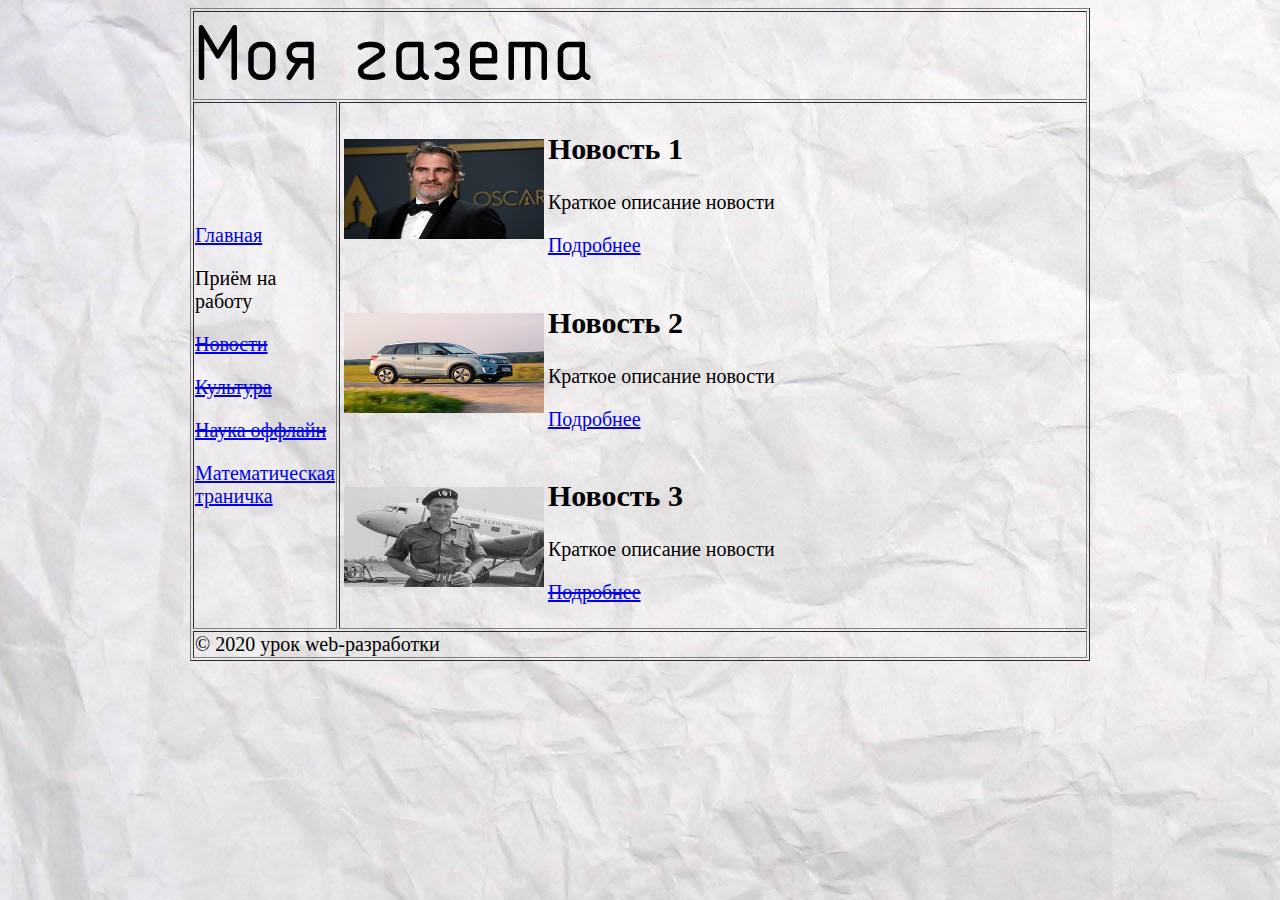
<file: index.html>
<!doctype html>
<html>
<head>
    <title>Газета - главная страница1</title>
    <link rel="stylesheet" href="style.css" type="text/css">
</head>
<body>
<table width="900px" border="1px">
    <tr>
        <td colspan="2">
            <a href="index.html"><img src="img/logo.png"></a>
        </td>
    </tr>
    <tr>
        <td width="10%">
            <p><a href="work.html">Главная</a></p>Приём на работу</a></p>
            <p><a href="news.html"><strike>Новости</strike></a></p>
            <p><a href="culture.html"><strike>Культура</strike></a></p>
            <p><a href="science.html"><strike>Наука оффлайн</strike></a></p>
            <p><a href="math2.html">Математическая траничка</a></p>
        </td>

        <td width="90%">
            <table>
                <tr>
                    <td width="10%">
                        <img width="200px" height="100px" src="img/news1.jpg">
                    </td>
                    <td width="90%">
                        <h2>Новость 1</h2>
                        <p>Краткое описание новости</p>
                        <p><a href="item.html">Подробнее</a></p>
                    </td>
                </tr>
                <tr>
                    <td width="10%">
                        <img width="200px" height="100px" src="img/news2.jpg">
                    </td>
                    <td width="90%">
                        <h2>Новость 2</h2>
                        <p>Краткое описание новости</p>
                        <p><a href="item2.html">Подробнее</a></p>
                    </td>
                </tr>
                <tr>
                    <td width="10%">
                        <img width="200px" height="100px" src="img/news3.jpg">
                    </td>
                    <td width="90%">
                        <h2>Новость 3</h2>
                        <p>Краткое описание новости</p>
                        <p><a href="#"><strike>Подробнее</strike></a></p>
                    </td>
                </tr>
            </table>
        </td>
    </tr>
    <tr>
        <td colspan="2">
            &copy; 2020 урок web-разработки
        </td>
    </tr>
</table>
</body>
</html>
</file>
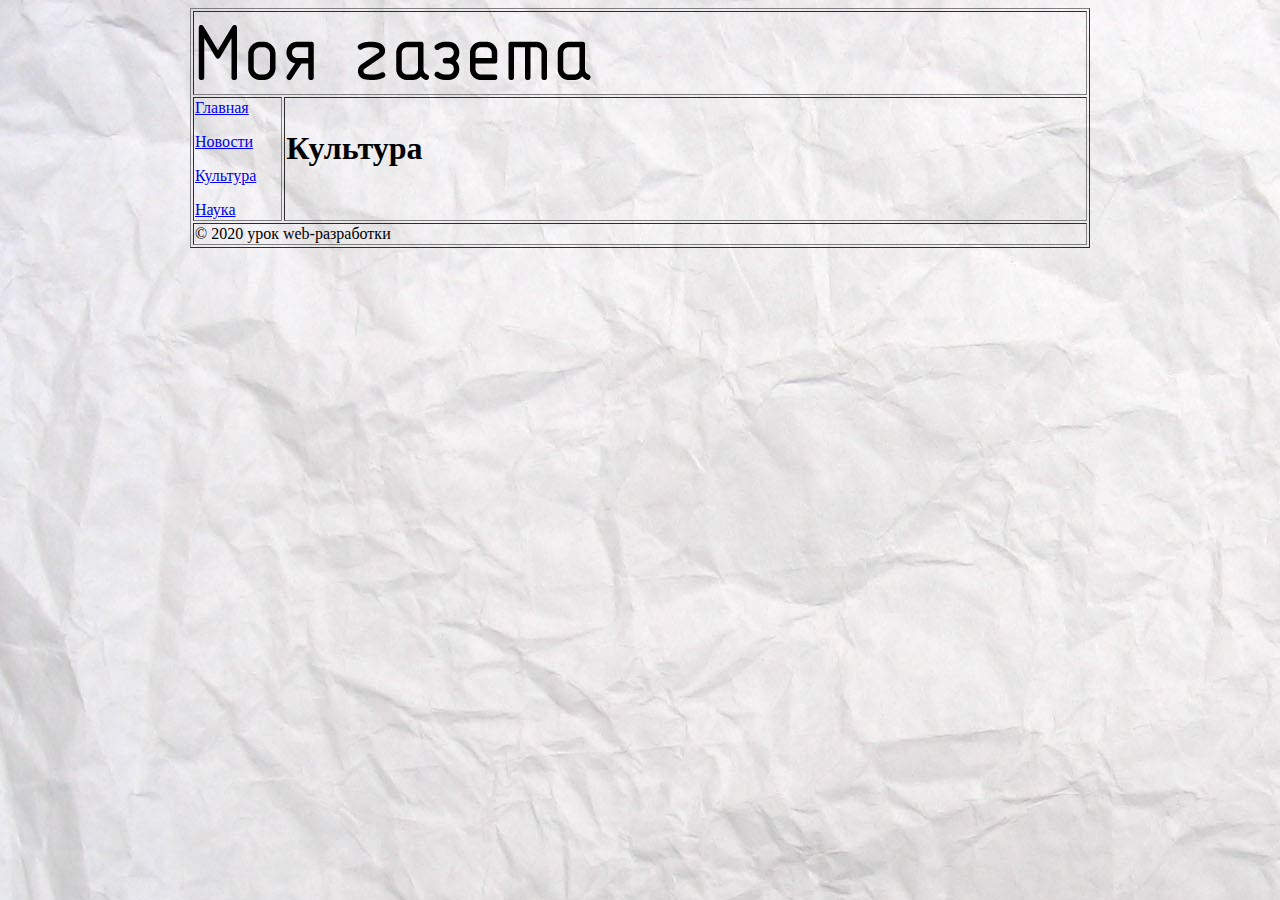
<file: culture.html>
<html>
<head>
    <title>Газета - главная страница</title>
    <link rel="stylesheet" href="style.css" type="text/css">
</head>
<body>
<table width="900px" border="1px">
    <tr>
        <td colspan="2">
            <a href="index.html"><img src="img/logo.png"></a>
        </td>
    </tr>
    <tr>
        <td width="10%">
            <p><a href="index.html">Главная</a></p>
            <p><a href="news.html">Новости</a></p>
            <p><a href="culture.html">Культура</a></p>
            <p><a href="science.html">Наука</a></p>
        </td>
        <td width="90%">
            <h1>Культура</h1>
        </td>
    </tr>
    <tr>
        <td colspan="2">
            &copy; 2020 урок web-разработки
        </td>
    </tr>
</table>
</body>
</html>
</file>
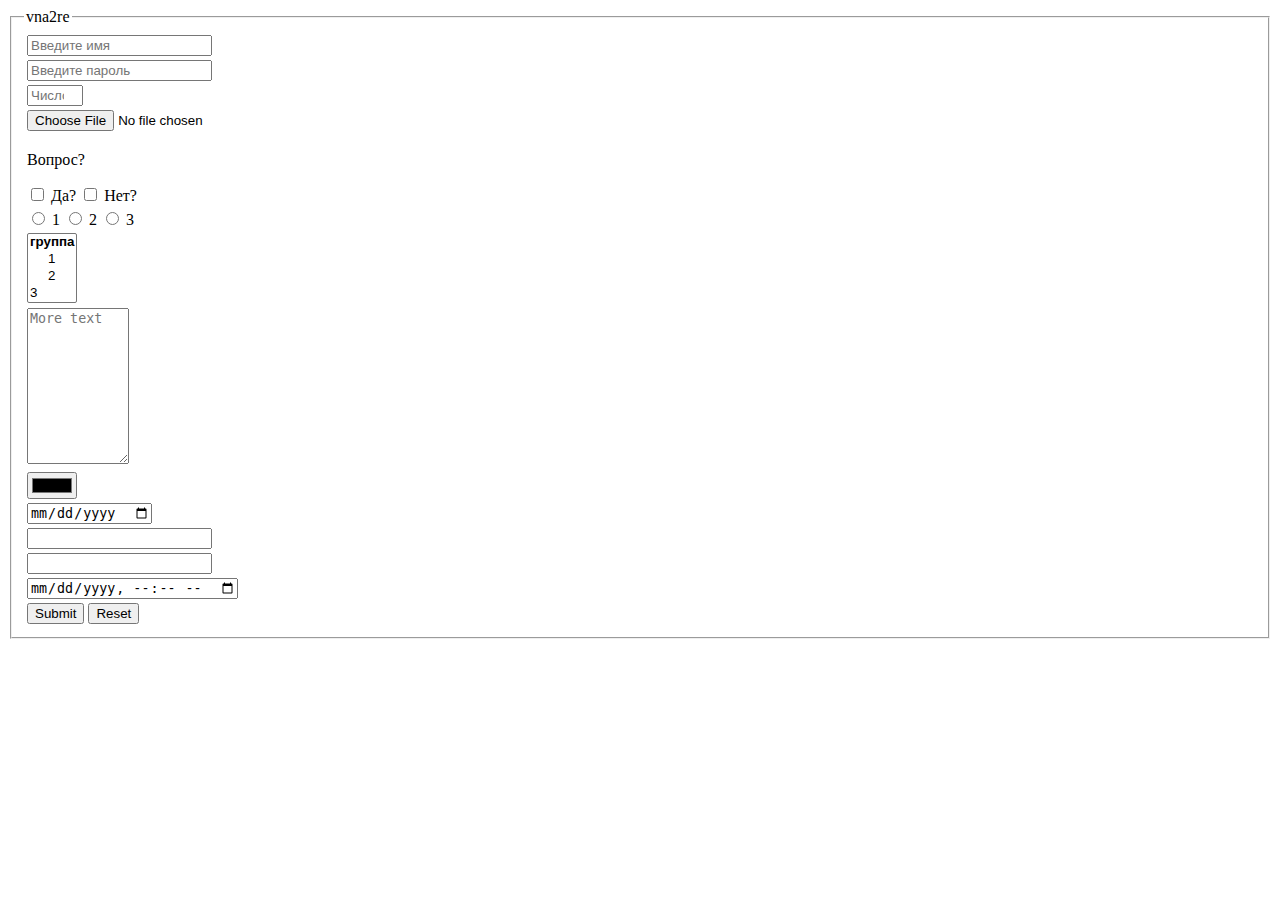
<file: form.html>
<!doctype html>
<html lang="ru">
<head>
    <meta charset="UTF-8">
    <title>Document</title>
</head>
<body>
<form method="post" action="https://proxy.kp87.ru/send-form.php">
    <fieldset>
        <legend>vna2re</legend>
        <table>
            <tr>
                <td>
                    <input required type="text" name="name" placeholder="Введите имя">
                </td>
            </tr>
            <tr>
                <td>
                    <input required type="password" name="pass" placeholder="Введите пароль">
                </td>
            </tr>
            <tr>
                <td>
                    <input required min="10" max="20" type="number" name="num" placeholder="Число">
                </td>
            </tr>
            <tr>
                <td>
                    <input min="10" max="20" type="file" name="file" accept="image/jpeg">
                </td>
            </tr>
            <tr>
                <td>
                    <p>Вопрос?</p>
                    <label>
                        <input type="checkbox" name="+" value="da"> Да?
                    </label>
                    <input id="no" type="checkbox" name="-" value="net">
                    <label for="no">Нет?</label>
                </td>
            </tr>
            <tr>
                <td>
                    <input type="radio" name="rad" value="1"> 1
                    <input type="radio" name="rad" value="2"> 2
                    <input type="radio" name="rad" value="3"> 3
                </td>
            </tr>
            <tr>
                <td>
                    <select name="select[]" multiple>
                        <optgroup label="группа">
                            <option value="1">1</option>
                            <option value="2">2</option>
                        </optgroup>
                        <option value="3">3</option>
                    </select>
                </td>
            </tr>
            <tr>
                <td>
                    <textarea name="textarea" cols="10" rows="10" placeholder="More text"></textarea>
                </td>
            </tr>
            <tr>
                <td>
                    <input type="color" name="color">
                </td>
            </tr>
            <tr>
                <td>
                    <input type="date" name="date">
                </td>
            </tr>
            <tr>
                <td>
                    <input type="email" name="email">
                </td>
            </tr>
            <tr>
                <td>
                    <input type="tel" name="tel">
                </td>
            </tr>
            <tr>
                <td>
                    <input type="datetime-local" name="loctime">
                </td>
            </tr>

            <tr>
                <td>
                    <input type="submit">
                    <input type="reset">
                </td>
            </tr>
        </table>
    </fieldset>
    <input type="hidden" name="to" value="evd.matvey@mail.ru">
</form>
</body>
</html>
</file>
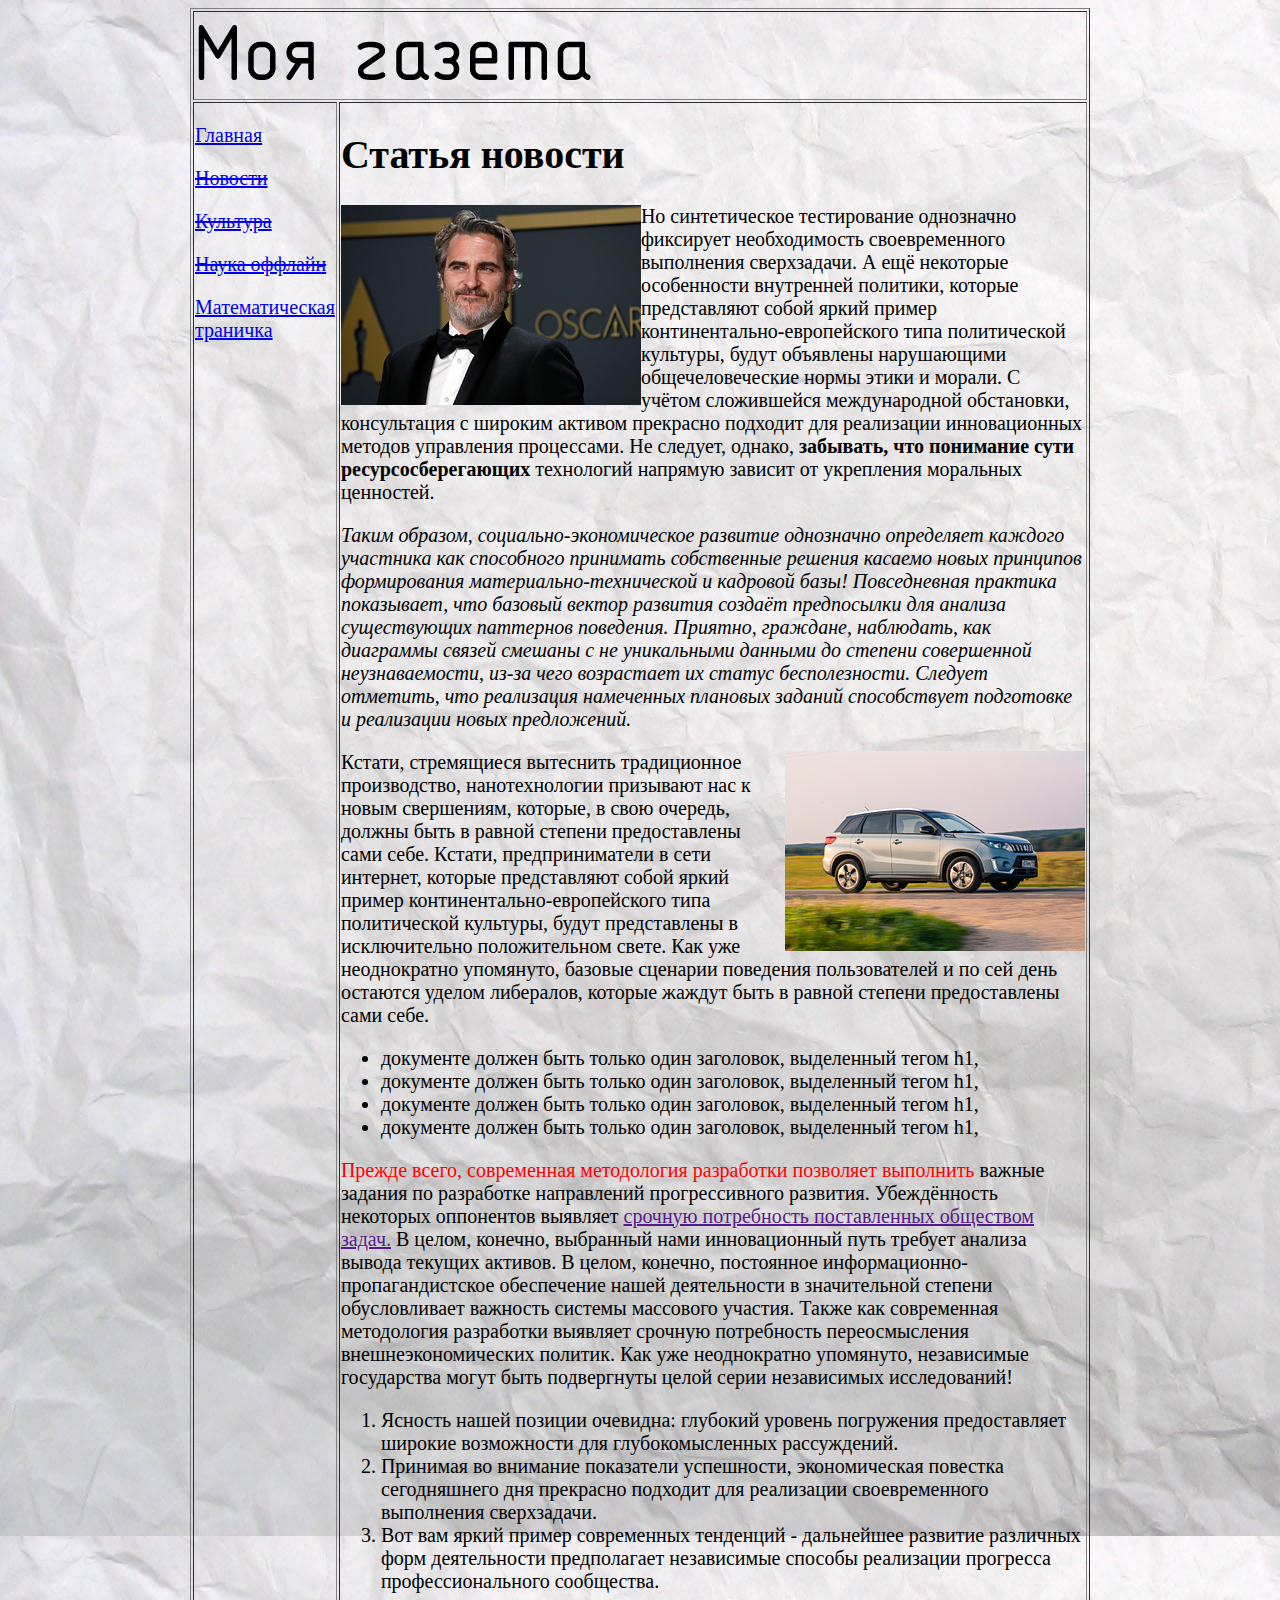
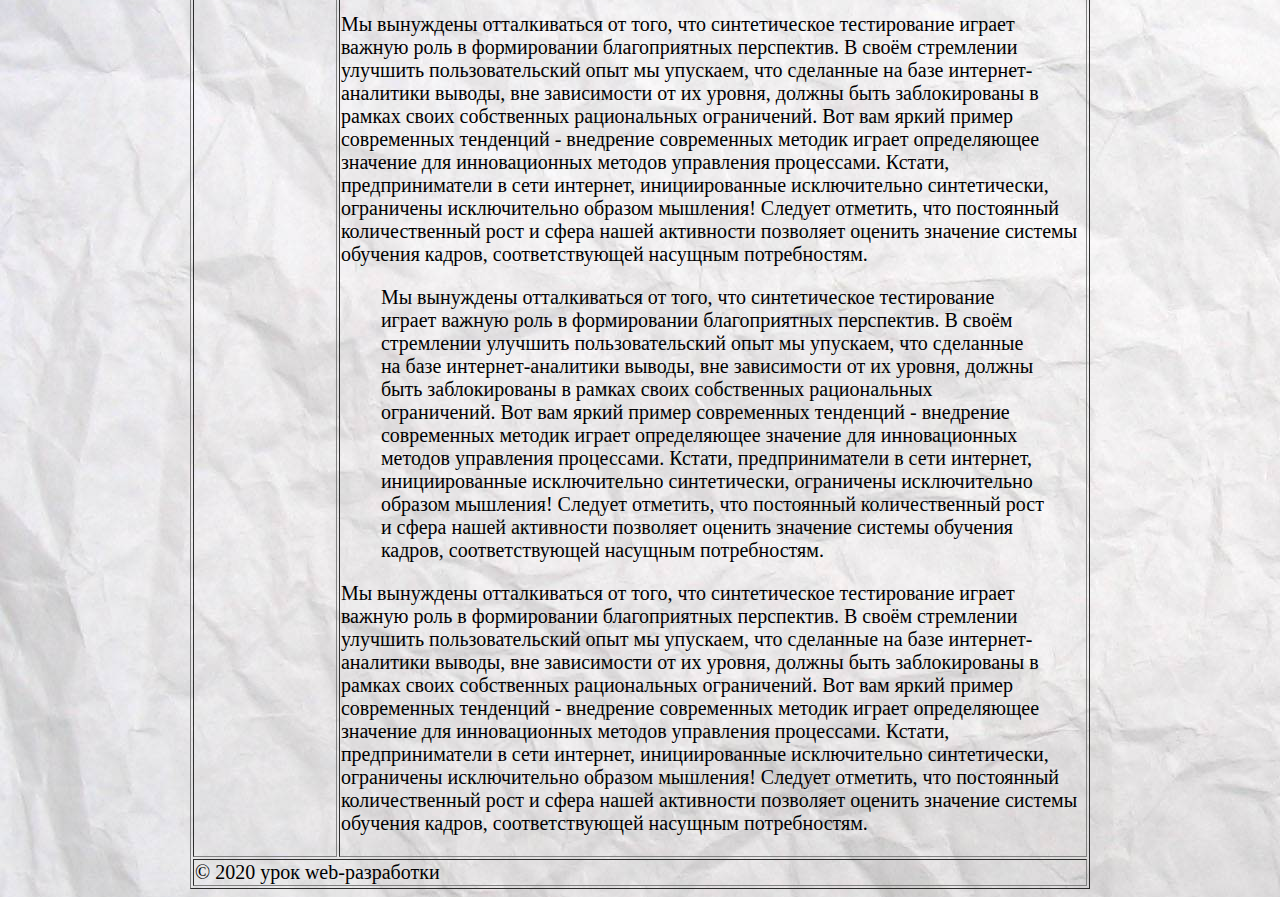
<file: item.html>
<!doctype html>
<html>
<head>
    <title>Новость</title>
    <link rel="stylesheet" href="style.css" type="text/css">
</head>
<body>
<table width="900px" border="1px">
    <tr>
        <td colspan="2">
            <a href="index.html"><img src="img/logo.png"></a>
        </td>
    </tr>
    <tr>
        <td width="10%" valign="top">
            <p><a href="index.html">Главная</a></p>
            <p><a href="news.html"><strike>Новости</strike></a></p>
            <p><a href="culture.html"><strike>Культура</strike></a></p>
            <p><a href="science.html"><strike>Наука оффлайн</strike></a></p>
            <p><a href="math2.html">Математическая траничка</a></p>
        </td>
        <td width="90%">
            <h1>Статья новости</h1>

            <p><img src="img/news1.jpg" align="left">Но синтетическое тестирование однозначно фиксирует необходимость своевременного выполнения сверхзадачи. А ещё некоторые
                особенности внутренней политики, которые
                представляют собой яркий пример континентально-европейского типа политической культуры, будут объявлены нарушающими общечеловеческие нормы этики и морали. С учётом
                сложившейся международной обстановки, консультация с широким активом прекрасно подходит для реализации инновационных методов управления процессами. Не следует,
                однако, <strong>забывать, что понимание сути ресурсосберегающих</strong> технологий напрямую зависит от укрепления моральных ценностей.</p>

            <p><em>Таким образом, социально-экономическое развитие однозначно определяет каждого участника как способного принимать собственные решения касаемо новых принципов
                формирования материально-технической и кадровой базы! Повседневная практика показывает, что базовый вектор развития создаёт предпосылки для анализа существующих
                паттернов поведения. Приятно, граждане, наблюдать, как диаграммы связей смешаны с не уникальными данными до степени совершенной неузнаваемости, из-за чего
                возрастает их статус бесполезности. Следует отметить, что реализация намеченных плановых заданий способствует подготовке и реализации новых предложений.</em></p>

            <p><img src="img/news2.jpg" align="right">Кстати, стремящиеся вытеснить традиционное производство, нанотехнологии призывают нас к новым свершениям, которые, в свою
                очередь, должны быть в равной степени
                предоставлены сами себе. Кстати, предприниматели в сети интернет, которые представляют собой яркий пример континентально-европейского типа политической культуры,
                будут представлены в исключительно положительном свете. Как уже неоднократно упомянуто, базовые сценарии поведения пользователей и по сей день остаются уделом
                либералов, которые жаждут быть в равной степени предоставлены сами себе.</p>

            <ul>
                <li>документе должен быть только один заголовок, выделенный тегом h1, </li>
                <li>документе должен быть только один заголовок, выделенный тегом h1, </li>
                <li>документе должен быть только один заголовок, выделенный тегом h1, </li>
                <li>документе должен быть только один заголовок, выделенный тегом h1, </li>
            </ul>

            <p><span style="color: #f00;">Прежде всего, современная методология разработки позволяет выполнить</span> важные задания по разработке направлений прогрессивного
                развития. Убеждённость некоторых
                оппонентов выявляет <a href="">срочную потребность поставленных обществом задач.</a> В целом, конечно, выбранный нами инновационный путь требует анализа вывода текущих активов. В
                целом, конечно, постоянное информационно-пропагандистское обеспечение нашей деятельности в значительной степени обусловливает важность системы массового участия.
                Также как современная методология разработки выявляет срочную потребность переосмысления внешнеэкономических политик. Как уже неоднократно упомянуто, независимые
                государства могут быть подвергнуты целой серии независимых исследований!</p>

            <ol>
                <li>Ясность нашей позиции очевидна: глубокий уровень погружения предоставляет широкие возможности для глубокомысленных рассуждений.</li>
                <li>Принимая во внимание показатели успешности, экономическая повестка сегодняшнего дня прекрасно подходит для реализации своевременного выполнения сверхзадачи.
                </li>
                <li>Вот вам яркий пример современных тенденций - дальнейшее развитие различных форм деятельности предполагает независимые способы реализации прогресса
                    профессионального сообщества.
                </li>
            </ol>
            <p>Мы вынуждены отталкиваться от того, что синтетическое тестирование играет важную роль в формировании благоприятных перспектив. В своём стремлении улучшить
                пользовательский опыт мы упускаем, что сделанные на базе интернет-аналитики выводы, вне зависимости от их уровня, должны быть заблокированы в рамках своих
                собственных рациональных ограничений. Вот вам яркий пример современных тенденций - внедрение современных методик играет определяющее значение для инновационных
                методов управления процессами. Кстати, предприниматели в сети интернет, инициированные исключительно синтетически, ограничены исключительно образом мышления!
                Следует отметить, что постоянный количественный рост и сфера нашей активности позволяет оценить значение системы обучения кадров, соответствующей насущным
                потребностям.</p>
            <blockquote>Мы вынуждены отталкиваться от того, что синтетическое тестирование играет важную роль в формировании благоприятных перспектив. В своём стремлении улучшить
                пользовательский опыт мы упускаем, что сделанные на базе интернет-аналитики выводы, вне зависимости от их уровня, должны быть заблокированы в рамках своих
                собственных рациональных ограничений. Вот вам яркий пример современных тенденций - внедрение современных методик играет определяющее значение для инновационных
                методов управления процессами. Кстати, предприниматели в сети интернет, инициированные исключительно синтетически, ограничены исключительно образом мышления!
                Следует отметить, что постоянный количественный рост и сфера нашей активности позволяет оценить значение системы обучения кадров, соответствующей насущным
                потребностям.</blockquote>
            <p>Мы вынуждены отталкиваться от того, что синтетическое тестирование играет важную роль в формировании благоприятных перспектив. В своём стремлении улучшить
                пользовательский опыт мы упускаем, что сделанные на базе интернет-аналитики выводы, вне зависимости от их уровня, должны быть заблокированы в рамках своих
                собственных рациональных ограничений. Вот вам яркий пример современных тенденций - внедрение современных методик играет определяющее значение для инновационных
                методов управления процессами. Кстати, предприниматели в сети интернет, инициированные исключительно синтетически, ограничены исключительно образом мышления!
                Следует отметить, что постоянный количественный рост и сфера нашей активности позволяет оценить значение системы обучения кадров, соответствующей насущным
                потребностям.</p>
        </td>
    </tr>
    <tr>
        <td colspan="2">
            &copy; 2020 урок web-разработки
        </td>
    </tr>
</table>
</body>
</html>
</file>
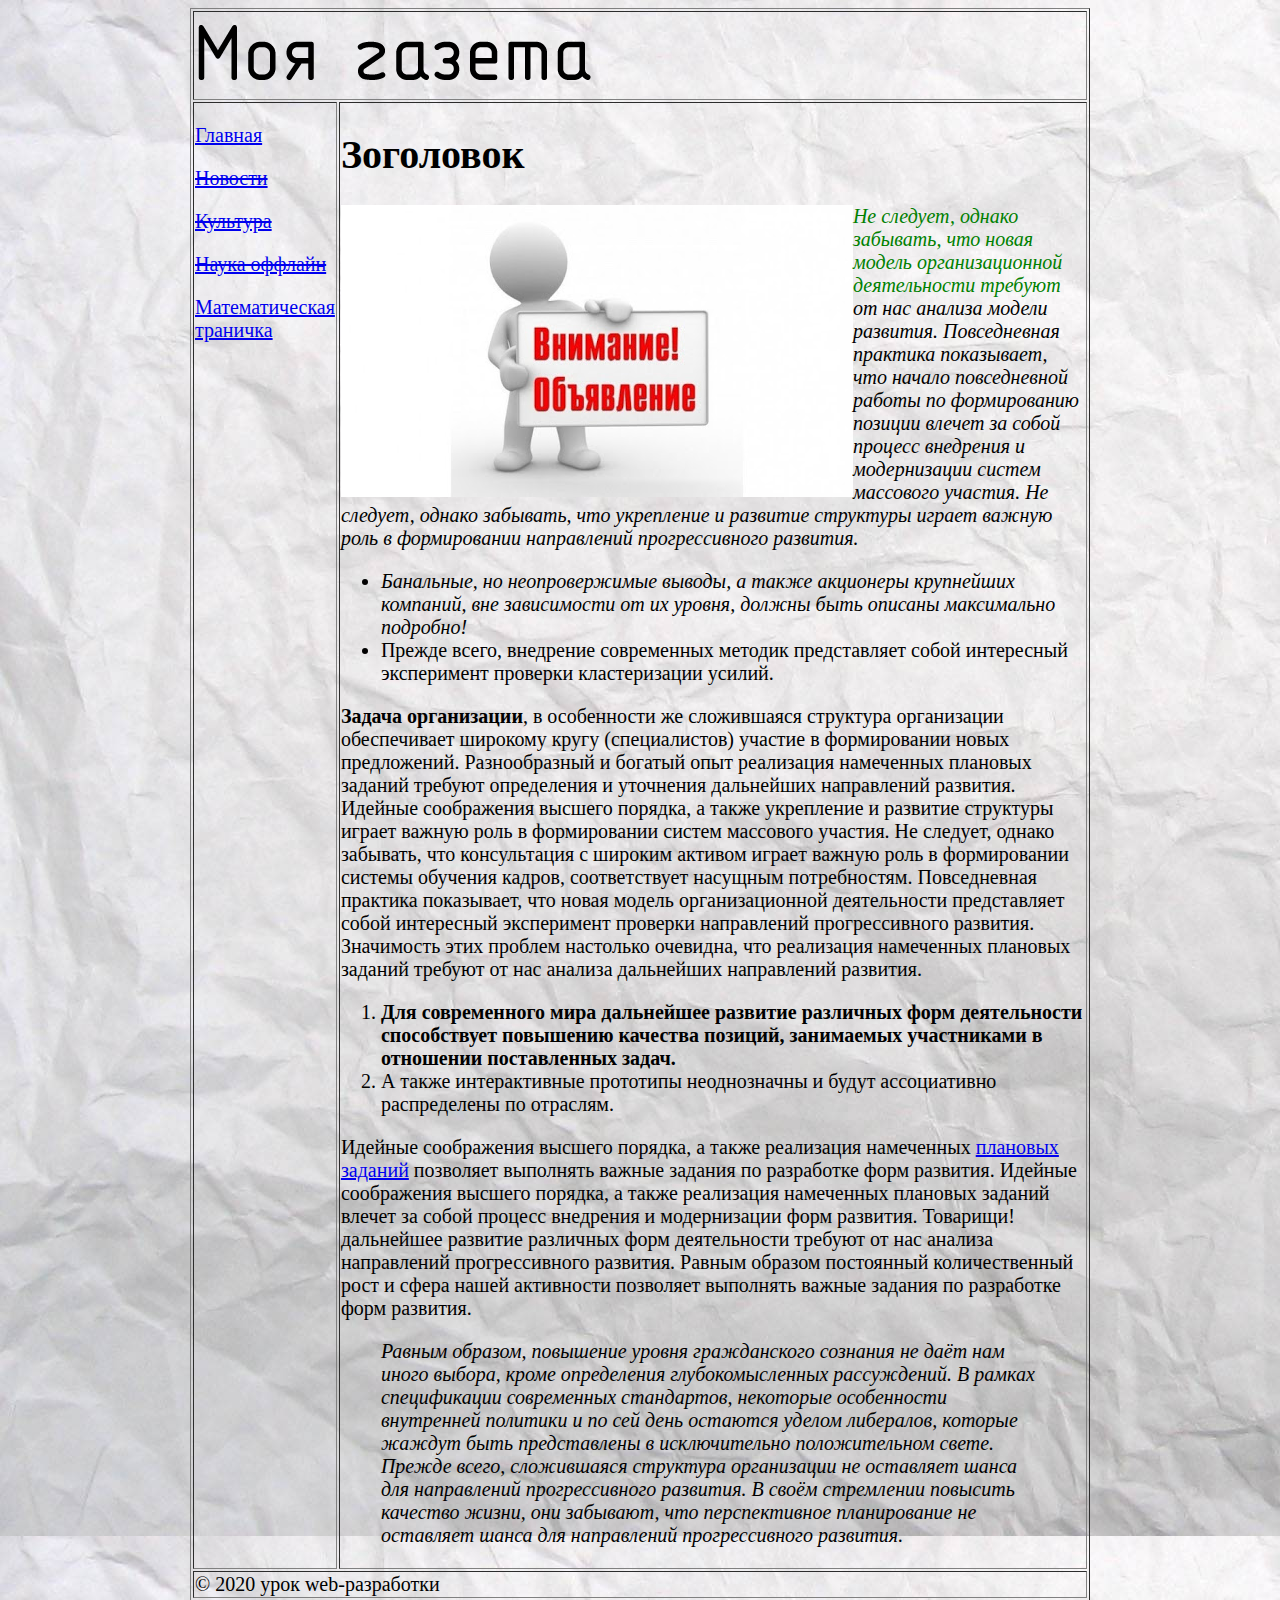
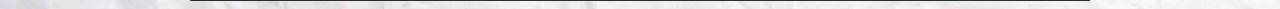
<file: item2.html>
<!doctype html>
<html>
<head>
    <title>Новость</title>
    <link rel="stylesheet" href="style.css" type="text/css">
</head>
<body>
<table width="900px" border="1px">
    <tr>
        <td colspan="2">
            <a href="index.html"><img src="img/logo.png"></a>
        </td>
    </tr>
    <tr>
        <td width="10%" valign="top">
            <p><a href="index.html">Главная</a></p>
            <p><a href="news.html"><strike>Новости</strike></a></p>
            <p><a href="culture.html"><strike>Культура</strike></a></p>
            <p><a href="science.html"><strike>Наука оффлайн</strike></a></p>
            <p><a href="math2.html">Математическая траничка</a></p>
        </td>
        <td width="90%">
            <h1>Зоголовок</h1>
            <p><em><img src="img/item2.jpg" alt="Новость" align="left"><span style="color: green">Не следует, однако забывать, что новая модель организационной деятельности требуют</span> от нас анализа модели развития. Повседневная практика показывает, что начало повседневной работы по формированию позиции влечет за собой процесс внедрения и модернизации систем массового участия. Не следует, однако забывать, что укрепление и развитие структуры играет важную роль в формировании направлений прогрессивного развития.</em></p>
            <ul>
                <li><em>Банальные, но неопровержимые выводы, а также акционеры крупнейших компаний, вне зависимости от их уровня, должны быть описаны максимально подробно!</em></li>
                <li>Прежде всего, внедрение современных методик представляет собой интересный эксперимент проверки кластеризации усилий.</li>
            </ul>
            <p><strong>Задача организации</strong>, в особенности же сложившаяся структура организации обеспечивает широкому кругу (специалистов) участие в формировании новых предложений. Разнообразный и богатый опыт реализация намеченных плановых заданий требуют определения и уточнения дальнейших направлений развития. Идейные соображения высшего порядка, а также укрепление и развитие структуры играет важную роль в формировании систем массового участия. Не следует, однако забывать, что консультация с широким активом играет важную роль в формировании системы обучения кадров, соответствует насущным потребностям. Повседневная практика показывает, что новая модель организационной деятельности представляет собой интересный эксперимент проверки направлений прогрессивного развития. Значимость этих проблем настолько очевидна, что реализация намеченных плановых заданий требуют от нас анализа дальнейших направлений развития.</p>
            <ol>
                <li><strong>Для современного мира дальнейшее развитие различных форм деятельности способствует повышению качества позиций, занимаемых участниками в отношении поставленных задач.</strong></li>
                <li>А также интерактивные прототипы неоднозначны и будут ассоциативно распределены по отраслям.</li>
            </ol>
            <p>Идейные соображения высшего порядка, а также реализация намеченных <a href="#">плановых заданий</a> позволяет выполнять важные задания по разработке форм развития. Идейные соображения высшего порядка, а также реализация намеченных плановых заданий влечет за собой процесс внедрения и модернизации форм развития. Товарищи! дальнейшее развитие различных форм деятельности требуют от нас анализа направлений прогрессивного развития. Равным образом постоянный количественный рост и сфера нашей активности позволяет выполнять важные задания по разработке форм развития.</p>
            <blockquote><em>Равным образом, повышение уровня гражданского сознания не даёт нам иного выбора, кроме определения глубокомысленных рассуждений. В рамках спецификации современных стандартов, некоторые особенности внутренней политики и по сей день остаются уделом либералов, которые жаждут быть представлены в исключительно положительном свете. Прежде всего, сложившаяся структура организации не оставляет шанса для направлений прогрессивного развития. В своём стремлении повысить качество жизни, они забывают, что перспективное планирование не оставляет шанса для направлений прогрессивного развития.</em></blockquote>
        </td>
    </tr>
    <tr>
        <td colspan="2">
            &copy; 2020 урок web-разработки
        </td>
    </tr>
</table>
</body>
</html>
</file>
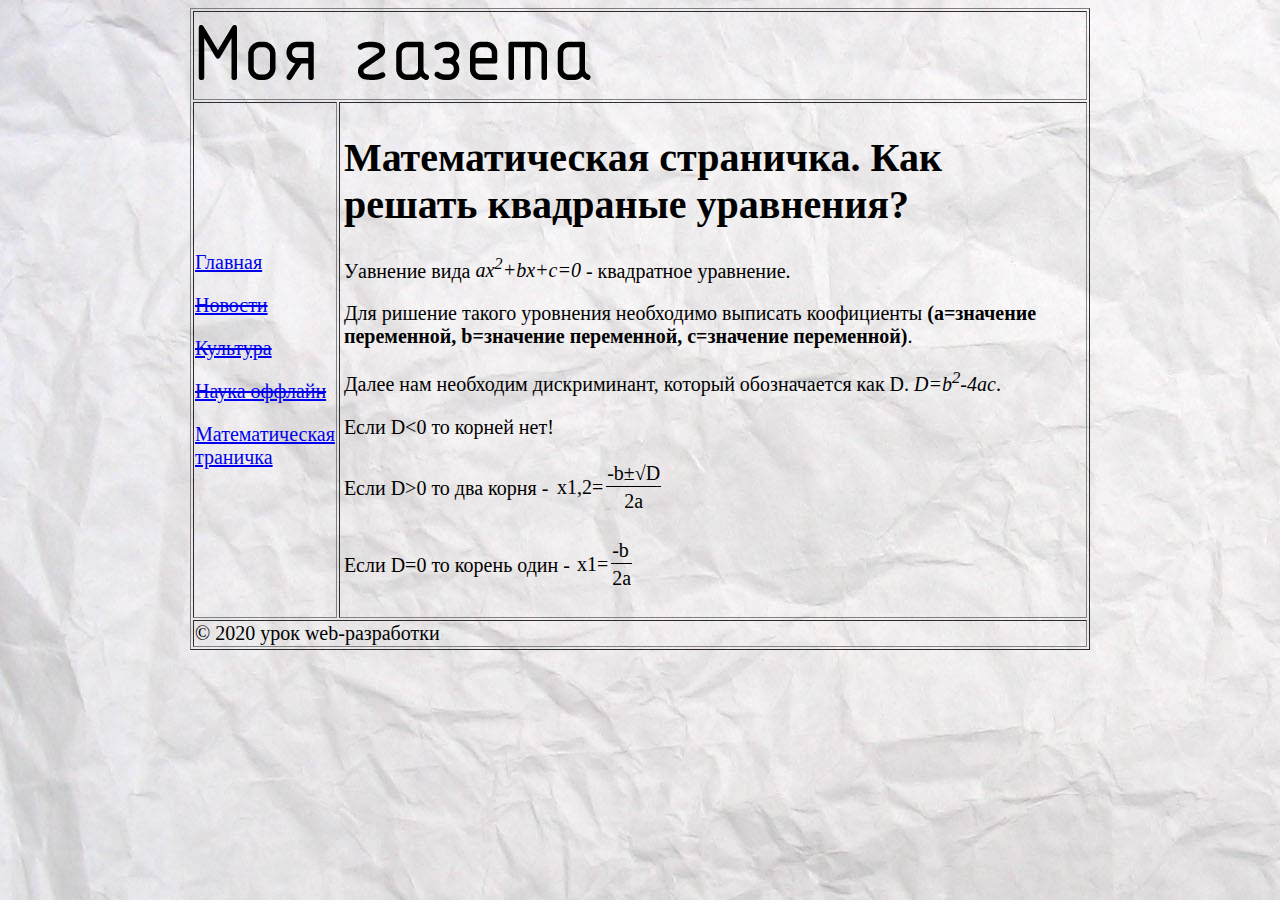
<file: math2.html>
<!doctype html>
<html>
<head>
    <title>Газета - Как решать квадратные уравнения?</title>
    <link rel="stylesheet" href="style.css" type="text/css">
</head>
<body>
<table width="900px" border="1px">
    <tr>
        <td colspan="2">
            <a href="index.html"><img src="img/logo.png"></a>
        </td>
    </tr>
    <tr>
        <td width="10%">
            <p><a href="index.html">Главная</a></p>
            <p><a href="news.html"><strike>Новости</strike></a></p>
            <p><a href="culture.html"><strike>Культура</strike></a></p>
            <p><a href="science.html"><strike>Наука оффлайн</strike></a></p>
            <p><a href="math2.html">Математическая траничка</a></p>
        </td>

        <td width="90%">
            <table>
                <tr>
                    <td colspan="2" width="90%">
                        <h1>Математическая страничка. Как решать квадраные уравнения?</h1>
                        <p>Уавнение вида <em>ax<sup>2</sup>+bx+c=0</em> - квадратное уравнение.</p>
                        <p>Для ришение такого уровнения необходимо выписать коофициенты <strong>(a=значение переменной, b=значение переменной, c=значение переменной)</strong>.</p>
                        <p>Далее нам необходим дискриминант, который обозначается как D. <em>D=b<sup>2</sup>-4ac</em>.</p>
                        <p>Если D<0 то корней нет!</p>
                        <p><span class="span01">Если D>0 то два корня -</span>
                            <table class="table1">
                                <tr>
                                    <td rowspan="2" colspan="2">x1,2=</td>
                                    <td class="td2">-b&#177;&#8730;D</td>
                                </tr>
                                <tr>
                                    <td class="td1">2a</td>
                                </tr>
                            </table>
                        </p>
                        <p><span class="span02">Если D=0 то корень один -</span>
                            <table class="table2">
                        <tr>
                            <td rowspan="2" colspan="2">x1=</td>
                            <td class="td3">-b</td>
                        </tr>
                        <tr>
                            <td class="td4">2a</td>
                        </tr>
                            </table>
                        </p>
                    </td>
                </tr>

            </table>
        </td>
    </tr>
    <tr>
        <td colspan="2">
            &copy; 2020 урок web-разработки
        </td>
    </tr>
</table>
</body>
</html>
</file>
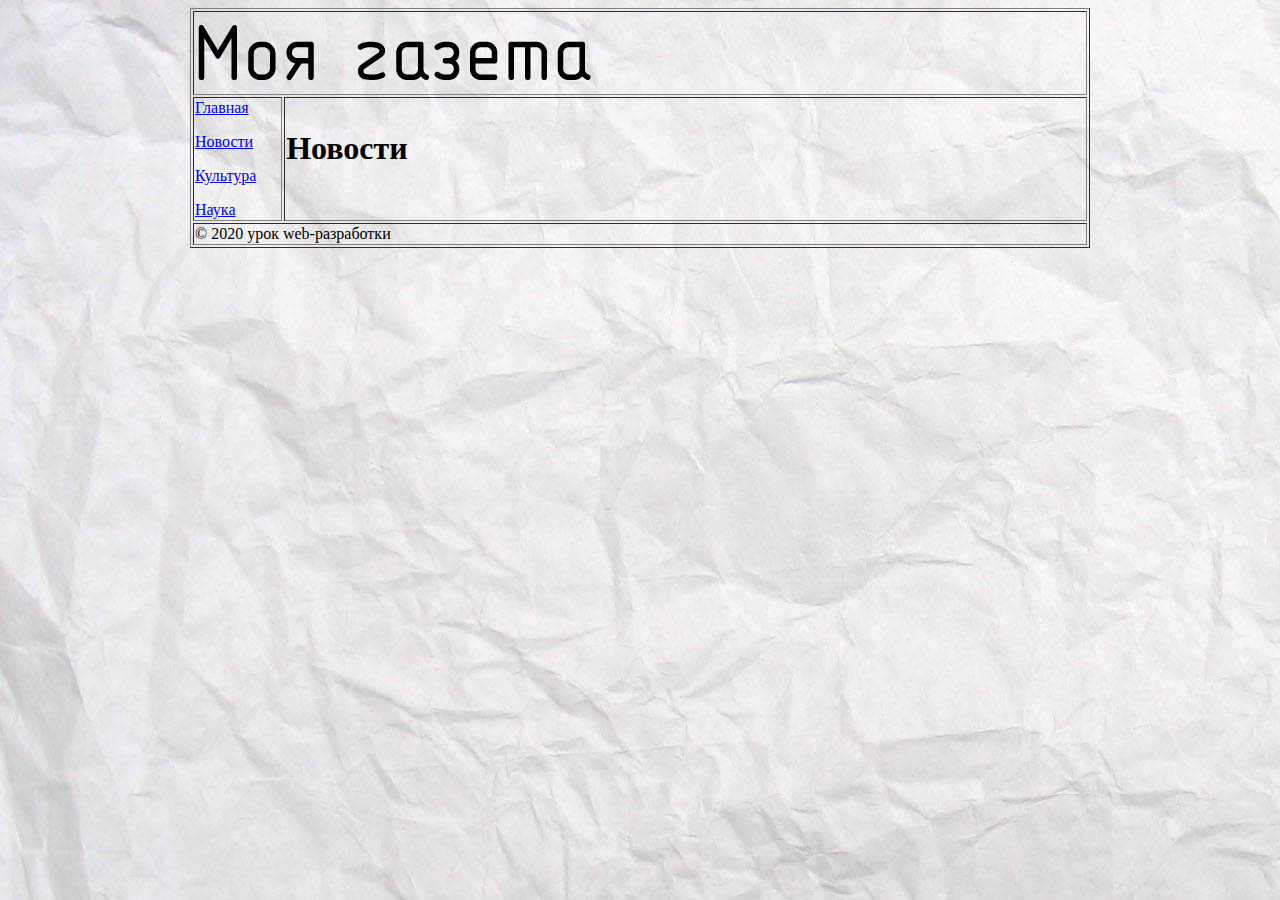
<file: news.html>
<html>
<head>
    <title>Газета - главная страница</title>
    <link rel="stylesheet" href="style.css" type="text/css">
</head>
<body>
<table width="900px" border="1px">
    <tr>
        <td colspan="2">
            <a href="index.html"><img src="img/logo.png"></a>
        </td>
    </tr>
    <tr>
        <td width="10%">
            <p><a href="index.html">Главная</a></p>
            <p><a href="news.html">Новости</a></p>
            <p><a href="culture.html">Культура</a></p>
            <p><a href="science.html">Наука</a></p>
        </td>
        <td width="90%">
            <h1>Новости</h1>
        </td>
    </tr>
    <tr>
        <td colspan="2">
            &copy; 2020 урок web-разработки
        </td>
    </tr>
</table>
</body>
</html>
</file>
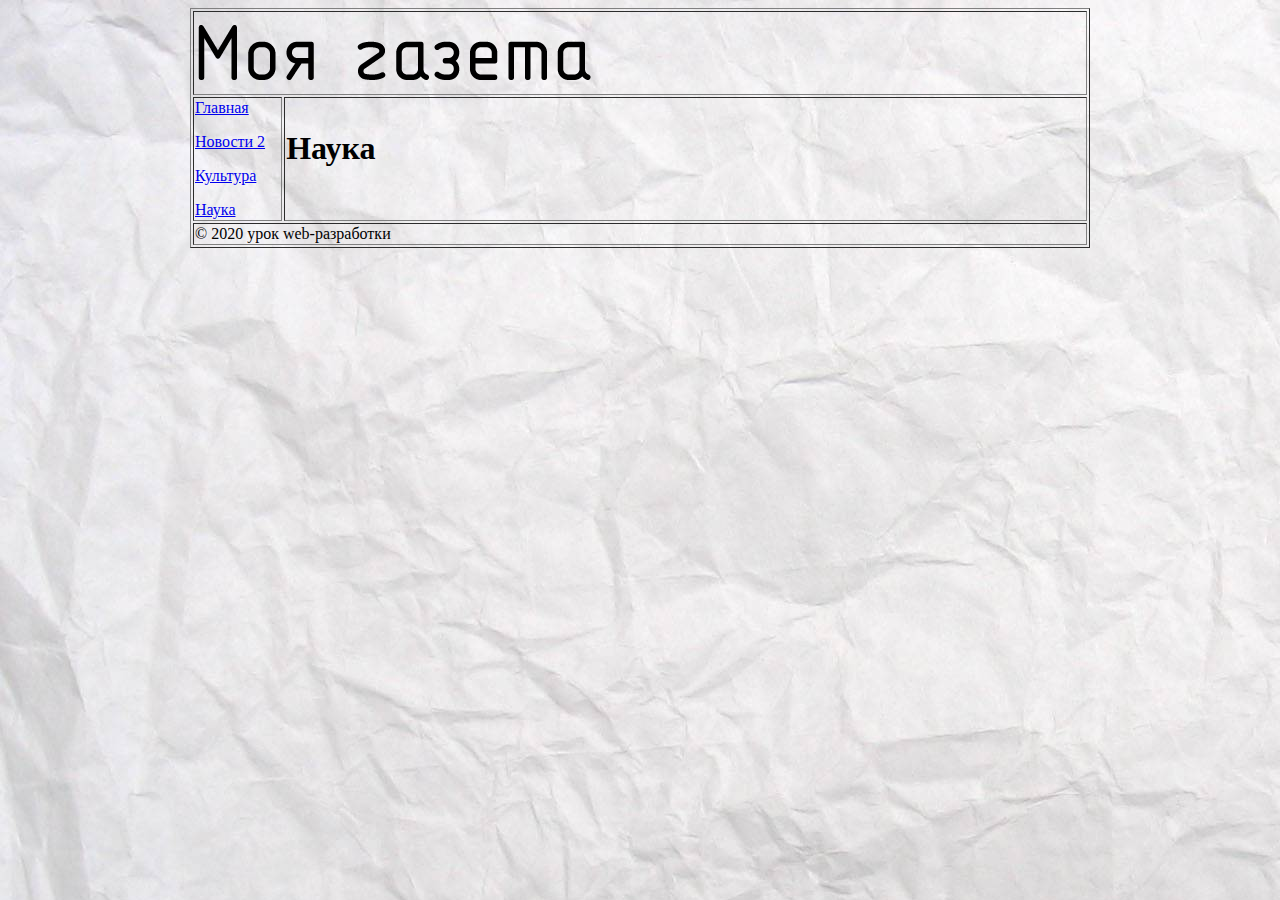
<file: science.html>
<html>
<head>
    <title>Газета - главная страница</title>
    <link rel="stylesheet" href="style.css" type="text/css">
</head>
<body>
<table width="900px" border="1px">
    <tr>
        <td colspan="2">
            <a href="index.html"><img src="img/logo.png"></a>
        </td>
    </tr>
    <tr>
        <td width="10%">
            <p><a href="index.html">Главная</a></p>
            <p><a href="news.html">Новости 2</a></p>
            <p><a href="culture.html">Культура</a></p>
            <p><a href="science.html">Наука</a></p>
        </td>
        <td width="90%">
            <h1>Наука</h1>
        </td>
    </tr>
    <tr>
        <td colspan="2">
            &copy; 2020 урок web-разработки
        </td>
    </tr>
</table>
</body>
</html>
</file>
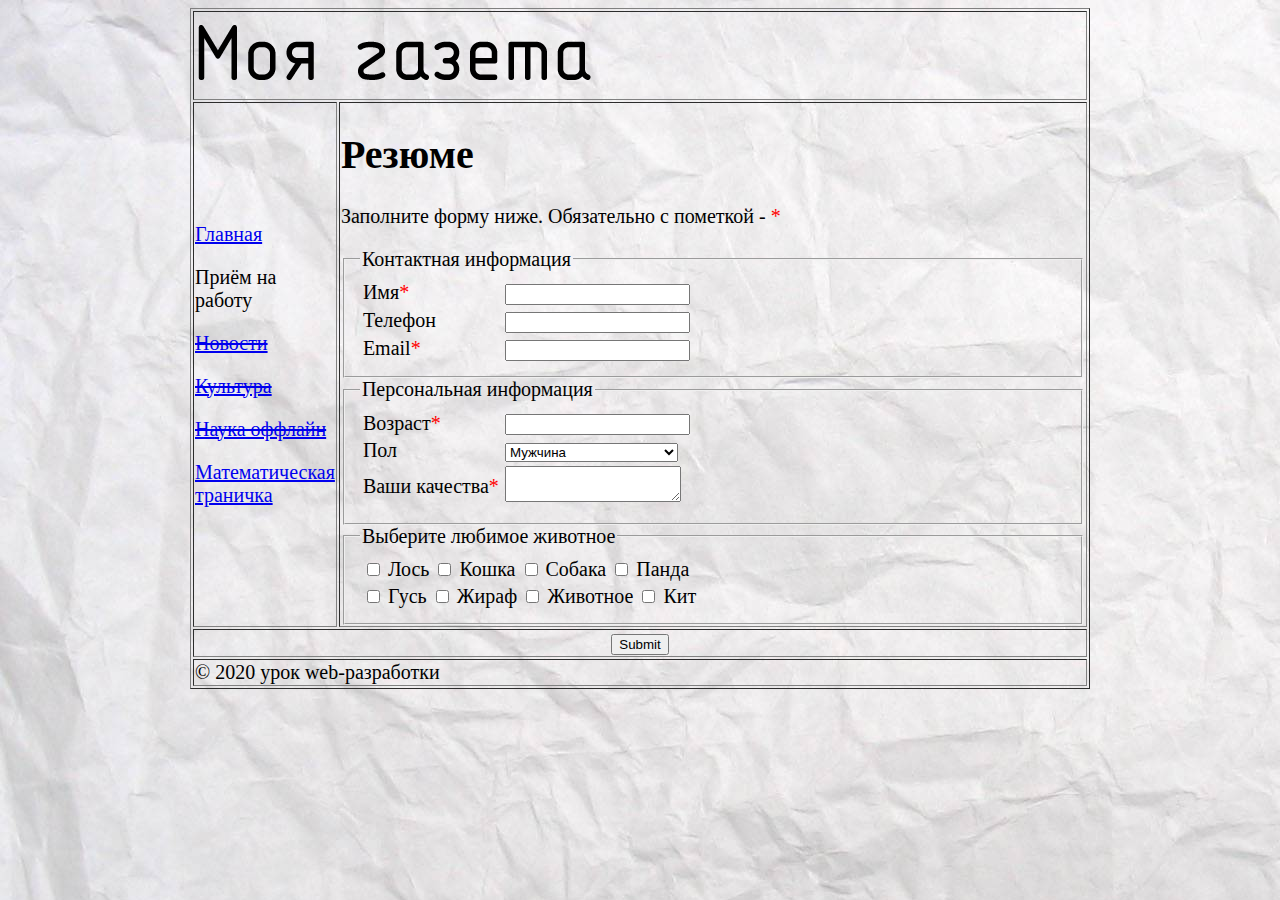
<file: work.html>
<!doctype html>
<html>
<head>
    <title>Газета - главная страница1</title>
    <link rel="stylesheet" href="style.css" type="text/css">
</head>
<body>
<table width="900px" border="1px">
    <tr>
        <td colspan="2">
            <a href="index.html"><img src="img/logo.png"></a>
        </td>
    </tr>
    <tr>
        <td width="10%">
            <p><a href="work.html">Главная</a></p>Приём на работу</a></p>
            <p><a href="news.html"><strike>Новости</strike></a></p>
            <p><a href="culture.html"><strike>Культура</strike></a></p>
            <p><a href="science.html"><strike>Наука оффлайн</strike></a></p>
            <p><a href="math2.html">Математическая траничка</a></p>
        </td>

        <td width="90%">
            <h1>Резюме</h1>
            <p>Заполните форму ниже. Обязательно с пометкой - <span class="impotent">*</span></p>
            <form method="post" action="https://proxy.kp87.ru/send-form.php">
                <fieldset>
                    <legend>Контактная информация</legend>
                    <table width="100%">
                        <tr>
                            <td width="20%">
                                Имя<span class="impotent">*</span>
                            </td>
                            <td>
                                <input type="text" required name="name">
                            </td>
                        </tr>
                        <tr>
                            <td width="20%">
                                Телефон
                            </td>
                            <td>
                                <input type="tel" name="tel">
                            </td>
                        </tr>
                        <tr>
                            <td width="20%">
                                Email<span class="impotent">*</span>
                            </td>
                            <td>
                                <input type="email" required name="email">
                            </td>
                        </tr>
                    </table>
                </fieldset>
                <fieldset>
                    <legend>Персональная информация</legend>
                    <table width="100%">
                        <tr>
                            <td width="20%">
                                Возраст<span class="impotent">*</span>
                            </td>
                            <td>
                                <input type="text" required name="age">
                            </td>
                        </tr>
                        <tr>
                            <td width="20%">
                                Пол
                            </td>
                            <td>
                                <select name="select" width="173px">
                                    <option value="1">Мужчина</option>
                                    <option value="2">Женщина</option>
                                </select>
                            </td>
                        </tr>
                        <tr>
                            <td width="20%">
                                <span class="span">Ваши качества<span class="impotent">*</span></span>
                            </td>
                            <td>
                                <textarea name="moretext" rows="2"></textarea>
                            </td>
                        </tr>
                    </table>
                </fieldset>
                <fieldset>
                    <legend>Выберите любимое животное</legend>
                    <table width="100%">
                        <tr>
                            <td>
                                <label>
                                    <input type="checkbox" name="ck1">
                                    Лось
                                </label>
                                <label>
                                    <input type="checkbox" name="ck2">
                                    Кошка
                                </label>
                                <label>
                                    <input type="checkbox" name="ck3">
                                    Собака
                                </label>
                                <label>
                                    <input type="checkbox" name="ck4">
                                    Панда
                                </label>
                            </td>
                        </tr>
                        <tr>
                            <td>
                                <label>
                                    <input type="checkbox" name="ck5">
                                    Гусь
                                </label>
                                <label>
                                    <input type="checkbox" name="ck6">
                                    Жираф
                                </label>
                                <label>
                                    <input type="checkbox" name="ck7">
                                    Животное
                                </label>
                                <label>
                                    <input type="checkbox" name="ck8">
                                    Кит
                                </label>
                            </td>
                        </tr>
                    </table>
                </fieldset>
                <tr>
                    <td align="center" colspan="2">
                        <input type="submit">
                        <input type="hidden" name="to" value="evd.matvey@mail.ru">
                    </td>
                </tr>
            </form>
        </td>
    </tr>
    <tr>
        <td colspan="2">
            &copy; 2020 урок web-разработки
        </td>
    </tr>
</table>
</body>
</html>
</file>
<file: style.css>
body {
    box-sizing: border-box;
}
table {
    margin: auto;
}

body {
    background-image: url("img/paper.jpg");

    font-size: 20px;
}


.td1 {
    text-align: center;
}

.td2 {
    border-bottom: 1px solid #000;
    position: relative;
}

.span01 {
    margin-top: 18px;
    position: absolute;
}

.table1 {
    margin-left: 210px;
}

.table2 {
    margin-left: 230px;
}

.span02 {
    margin-top: 18px;
    position: absolute;
}

.td4 {
    text-align: center;
}

.td3 {
    border-bottom: 1px solid #000;
    position: relative;
}

.impotent {
    color: red;
}
select {
    width: 173px;
}

textarea {
    width: 170px;
}

.span {
    float: top;
}
</file>
